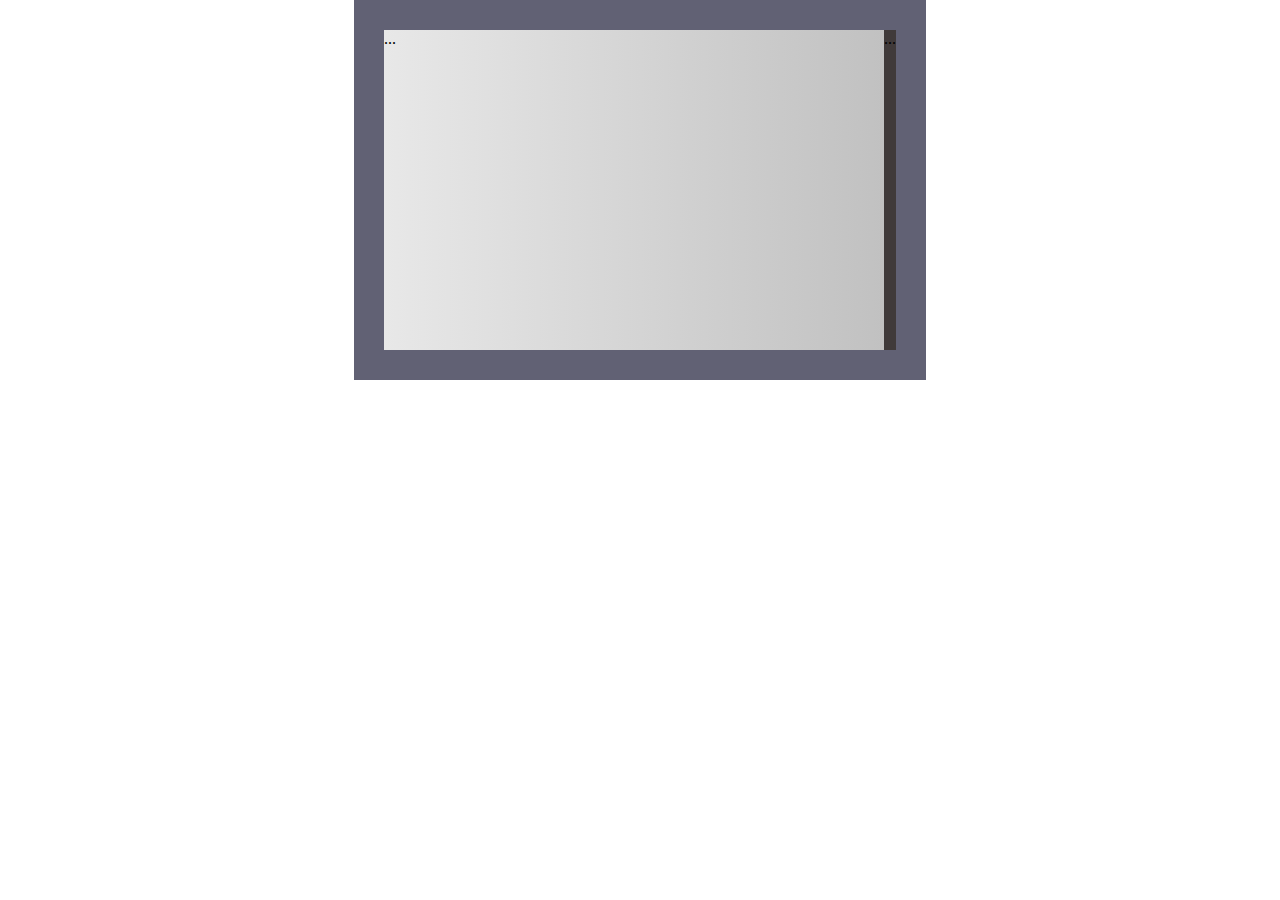
<file: projeto_urna_eletronica/index.html>
<!DOCTYPE html>
<html lang="pt-br">
<head>
    <meta charset="UTF-8">
    <meta http-equiv="X-UA-Compatible" content="IE=edge">
    <meta name="viewport" content="width=device-width, initial-scale=1.0">
    <title>Urna Eletronica</title>
    <link rel="stylesheet" href="style.css">

</head>
<body>
    <div class="urna">
        <div class="tela">
            ...
        </div>

        <div class="teclado">
            ...
        </div>
    </div>

</body>
</html>
</file>
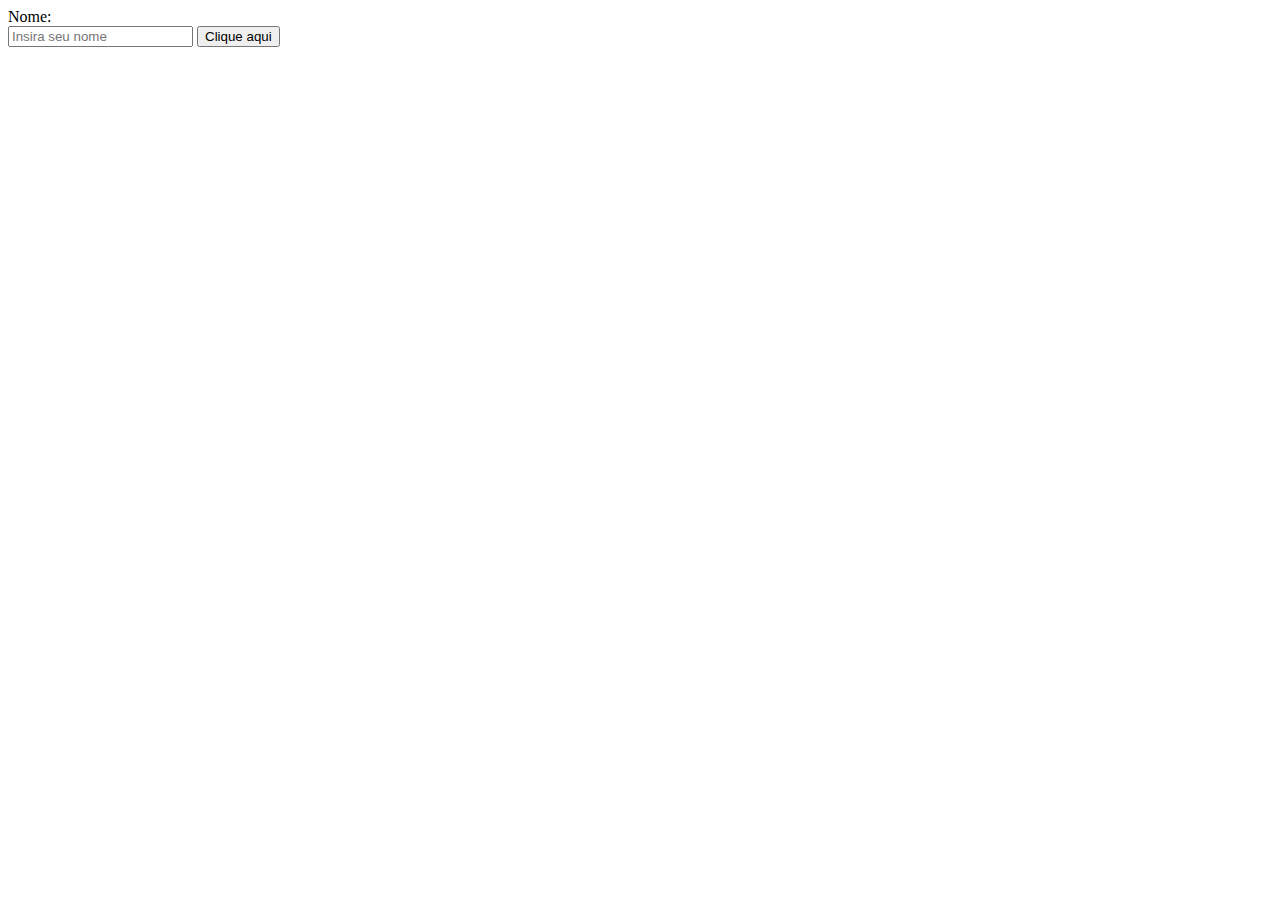
<file: teste.html>
<!DOCTYPE html>
<html lang="pt-br">
<head>
    <meta charset="UTF-8">
    <meta http-equiv="X-UA-Compatible" content="IE=edge">
    <meta name="viewport" content="width=device-width, initial-scale=1.0">
    <title>teste</title>
</head>
<body>
    <div id="input-nome">
        <div class="label">
            <label for="nome"> Nome:</label>
        </div>
       
        <input type="text" id="nome" class="input" name="nome" placeholder="Insira seu nome">
       
        <button id="btn" onclick="evento()">Clique aqui</button>
    
    </div>
    <script src="desafioDiscod/desafio01.js"></script>
</body>
</html>
</file>
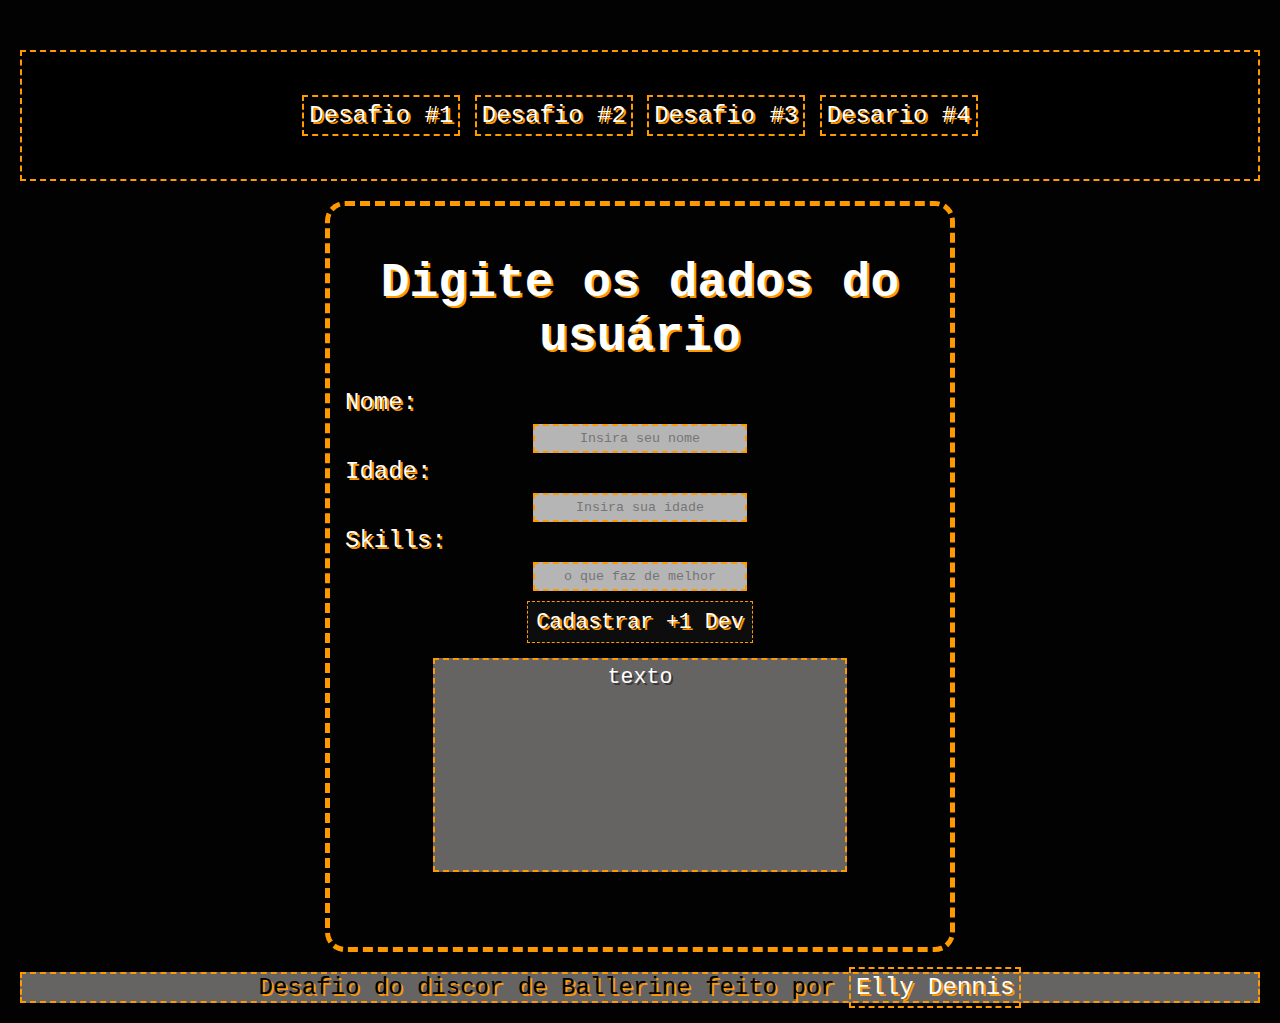
<file: desafioDiscod/desafio01.html>
<!DOCTYPE html>
<html lang="pt-br">

<head>
    <meta charset="UTF-8">
    <meta http-equiv="X-UA-Compatible" content="IE=edge">
    <meta name="viewport" content="width=device-width, initial-scale=1.0">
    <title>Cadastro Dev</title>
    <style>
        @charset "UTF-8";

        * {
            margin: 0px;
            padding: 0px;
        }

        body {
            margin-top: 50px;
            background-color: rgb(2, 2, 2);
        }
        nav{
            
            margin: 20px;
            padding:50px;
            font-family: 'Courier New', Courier, monospace;
            font-size: 1.5em;
            text-align: center;
            text-shadow: 2px 2px 0px #ff9900;
            background-color: black;
            border: 2px dashed #ff9900;
            
        }
         a{
            height: 20px;
            width: 20px;
            padding:5px;
            text-decoration: none;
            color: white;
            border: 2px dashed #ff9900;

        }

        h1 {
            font-family: 'Courier New', Courier, monospace;
            margin-bottom: 20px;
            text-shadow: 2px 2px 0px #ff9900;
        }

        #form {
            text-align: center;
            min-height: 150px;
            padding-top: 50px;
            font-size: 1.5em;
            max-width: 600px;
            padding-right: 10px;
            padding-left: 10px;
            padding-bottom: 60px;
            margin: auto;
            text-shadow: 2px 2px 0px rgba(0, 0, 0, 0.466);
            color: white;
            border-radius: 20px;
            border: 5px dashed #ff9900;

        }

        .label {
            text-align: justify;
            font-family: 'Courier New', Courier, monospace;
            text-shadow: 2px 2px 0px #ff9900;

            padding: 5px;
        }

        .input {
            font-family: 'Courier New', Courier, monospace;
            text-align: center;
            width: 200px;
            padding: 5px;
            background: #b5b5b5;
            border: 2px dashed #ff9900;

        }

        .input-botao {
            
            font-family: 'Courier New', Courier, monospace;
            text-shadow: 2px 2px 0px #ff9900;
            padding: 8px;
            margin-top: 10px;
            font-size: 0.9em;
            background: #0e0d0d;
            color: #ffffff;
            border: 1px dashed #ff9900;

        }

        .msg {
            display:block;
            height: 200px;
            width: 400px;
            padding:5px;
            margin: 15px auto;
            font-family: 'Courier New', Courier, monospace;
            font-size: 0.9em;
            background: #666363;
            color: #ffffff;
            border: 2px dashed #ff9900;
        }
        #roda-pe{
            margin: 20px;
            font-family: 'Courier New', Courier, monospace;
            font-size: 1.5em;
            text-align: center;
            text-shadow: 2px 2px 0px #ff9900;
            background-color: #666363;
            border: 2px dashed #ff9900;
            text-decoration: none;

            

        }


        
    </style>
</head>

<body>
    <header>
        <nav>
            <a href="">Desafio #1</a>
            <a href="">Desafio #2</a>
            <a href="">Desafio #3</a>
            <a href="">Desario #4</a>
        </nav>
    </header>

    <form action="" id="form" method="post" name="form">

        <h1>Digite os dados do usuário</h1>

        <div id="input-nome">
            <div class="label"><label for="nome"> Nome:</label></div>
            <input type="text" id="nome" class="input" name="nome" placeholder="Insira seu nome">
        </div>

        <div id="input-idade">
            <div class="label"><label for="idade"> Idade:</label></div>
            <input type="text" id="idade" class="input" name="idade" placeholder="Insira sua idade">
        </div>

        <div id="input-skills">
            <div class="label"><label for="skills"> Skills:</label></div>
            <input type="text" id="skills" class="input" name="skills" placeholder="o que faz de melhor">
        </div>

        <div id="input-botao">
            <input class="input-botao" type="button" value="Cadastrar +1 Dev">
        </div>


        <div class="msg">
            texto
        </div>

    </form>

    <footer id="roda-pe">
        <p>Desafio do discor de Ballerine feito por <a id="link-footer" href="#">Elly Dennis</a> </p>
    </footer>



</body>

</html>
</file>
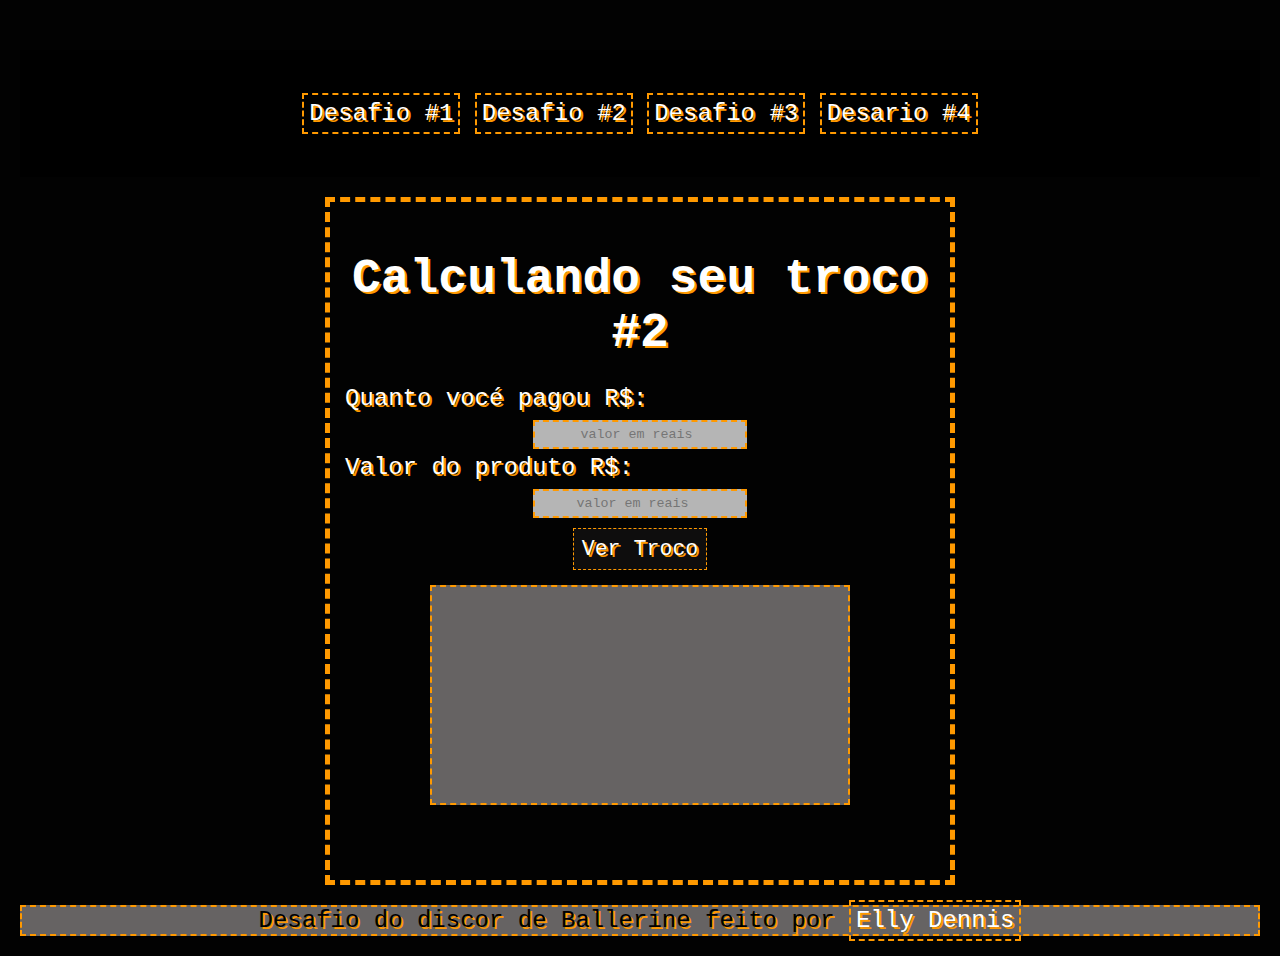
<file: desafioDiscod/desafio02.html>
<!DOCTYPE html>
<html lang="pt-br">

<head>
    <meta charset="UTF-8">
    <meta http-equiv="X-UA-Compatible" content="IE=edge">
    <meta name="viewport" content="width=device-width, initial-scale=1.0">
    <title>Cadastro Dev</title>
    <link rel="stylesheet" href="dasafio01.css">
</head>

<body>
    <header>
        <nav>
            <a href="desafio01.html">Desafio #1</a>
            <a href="desafio02.html">Desafio #2</a>
            <a href="desafio03.html">Desafio #3</a>
            <a href="desafio04.html">Desario #4</a>
        </nav>
    </header>

    <form action="" id="form" method="post" name="form">

        <h1>Calculando seu troco #2</h1>

        <div id="input-valor">
            <div class="label"><label for="valrEntrada"> Quanto vocé pagou R$:</label></div>
            <input type="number" id="valrEntrada" class="input" placeholder=" valor em reais">
        </div>

        <div id="input-valor">
            <div class="label"><label for="valorSaida"> Valor do produto R$:</label></div>
            <input type="number" id="valorProduto" class="input" placeholder="valor em reais">
        </div>

        <div id="input-botao">
            <button type="button" class="input-botao" id="cadastrar" onclick="troco()">Ver Troco</button>
        </div>


        <div id="msg_troco" class="msg">

        </div>

    </form>

    <footer id="roda-pe">
        <p>Desafio do discor de Ballerine feito por <a id="link-footer" href="https://github.com/ellydennisvieira">Elly
                Dennis</a> </p>
    </footer>

    <script src="desafio01.js"></script>


</body>

</html>
</file>
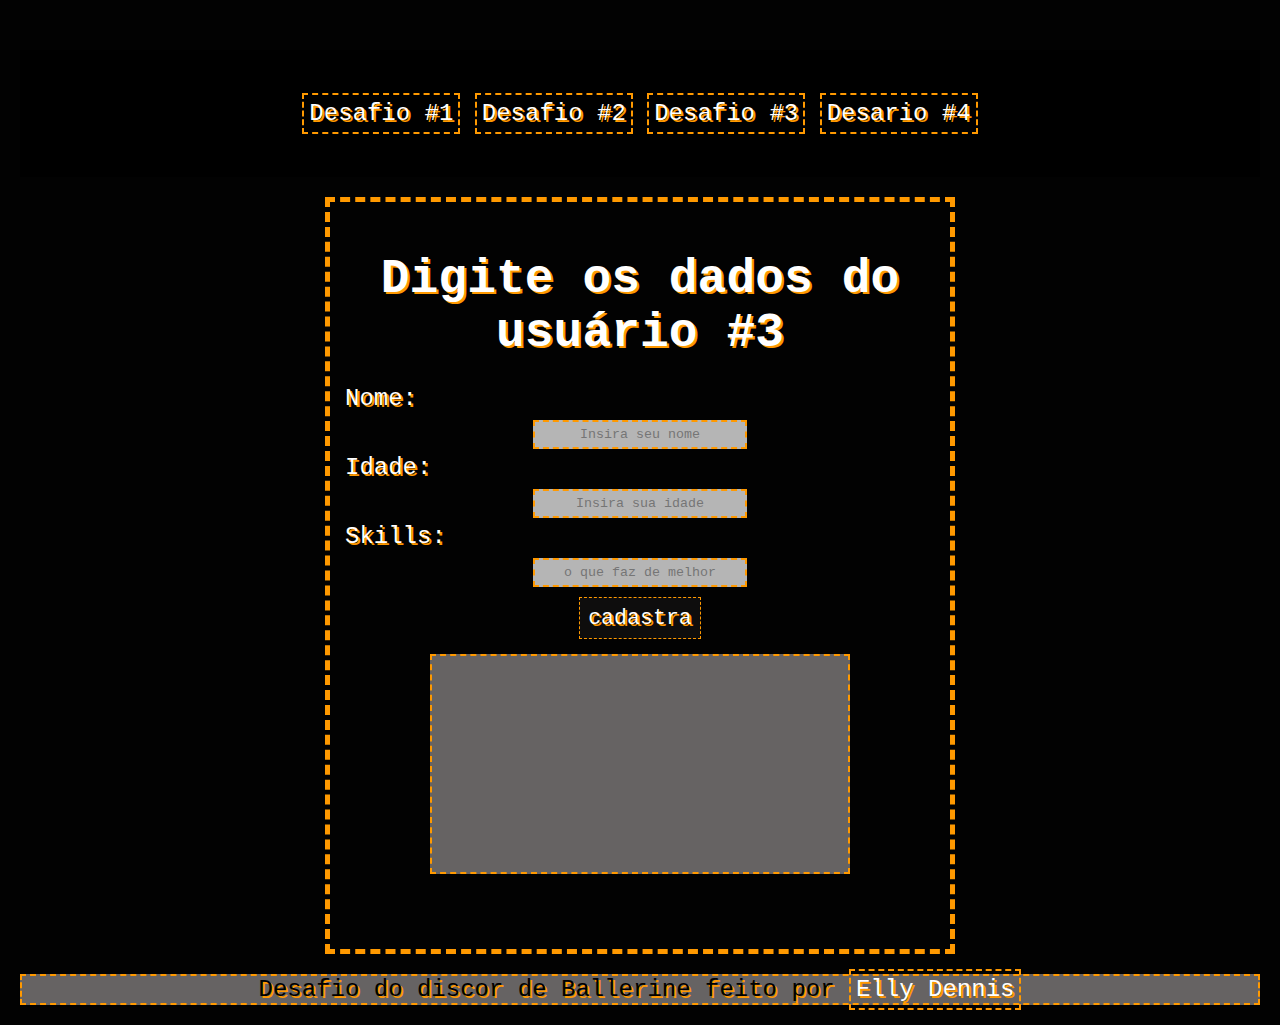
<file: desafioDiscod/desafio03.html>
<!DOCTYPE html>
<html lang="pt-br">

<head>
    <meta charset="UTF-8">
    <meta http-equiv="X-UA-Compatible" content="IE=edge">
    <meta name="viewport" content="width=device-width, initial-scale=1.0">
    <title>Cadastro Dev</title>
    <link rel="stylesheet" href="dasafio01.css">
</head>

<body>
    <header>
        <nav>
            <a href="desafio01.html">Desafio #1</a>
            <a href="desafio02.html">Desafio #2</a>
            <a href="desafio03.html">Desafio #3</a>
            <a href="desafio04.html">Desario #4</a>
        </nav>
    </header>

    <form action="" id="form" method="post" name="form">

        <h1>Digite os dados do usuário #3</h1>

        <div id="input-nome">
            <div class="label">
                <label for="nome"> Nome:</label>
            </div>
           
            <input type="text" id="nome" class="input" name="nome" placeholder="Insira seu nome">
        
        </div>

        <div id="input-idade">
            <div class="label"><label for="idade"> Idade:</label></div>
            <input type="text" id="idade" class="input" name="idade" placeholder="Insira sua idade">
        </div>

        <div id="input-skills">
            <div class="label"><label for="skills"> Skills:</label></div>
            <input type="text" id="skills" class="input" name="skills" placeholder="o que faz de melhor">
        </div>

        <div id="input-botao">
            <button type="button"class="input-botao" id="cadastrar"  onclick="evento()" >cadastra</button>
        </div>


        <div id="msg" class="msg">
            
        </div>

    </form>

    <footer id="roda-pe">
        <p>Desafio do discor de Ballerine feito por <a id="link-footer" href="https://github.com/ellydennisvieira">Elly Dennis</a> </p>
    </footer>
   
    <script src="desafio01.js"></script>


</body>

</html>
</file>
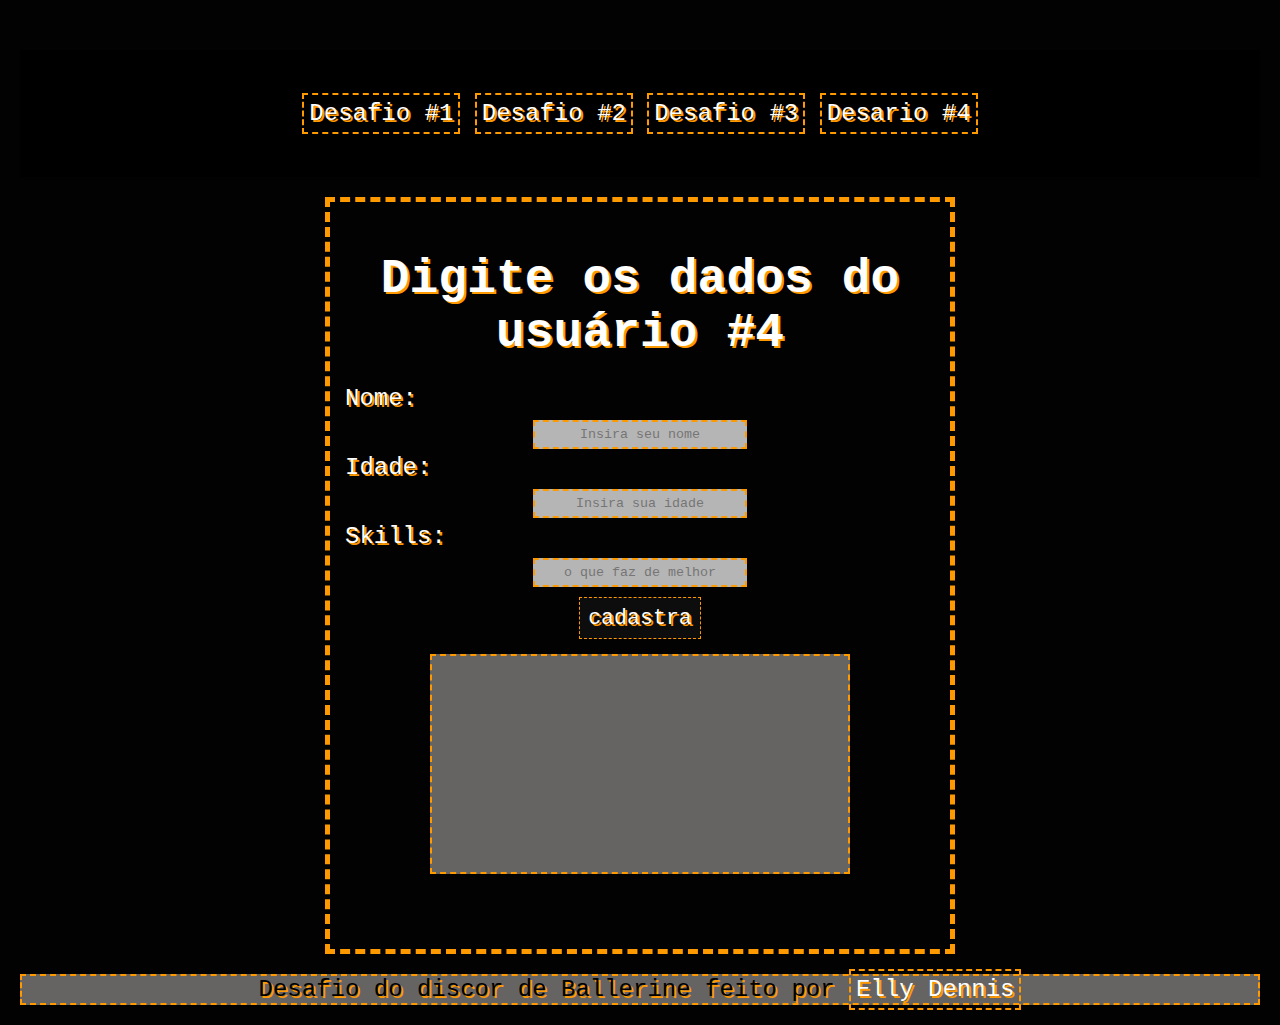
<file: desafioDiscod/desafio04.html>
<!DOCTYPE html>
<html lang="pt-br">

<head>
    <meta charset="UTF-8">
    <meta http-equiv="X-UA-Compatible" content="IE=edge">
    <meta name="viewport" content="width=device-width, initial-scale=1.0">
    <title>Cadastro Dev</title>
    <link rel="stylesheet" href="dasafio01.css">
</head>

<body>
    <header>
        <nav>
            <a href="desafio01.html">Desafio #1</a>
            <a href="desafio02.html">Desafio #2</a>
            <a href="desafio03.html">Desafio #3</a>
            <a href="desafio04.html">Desario #4</a>
        </nav>
    </header>

    <form action="" id="form" method="post" name="form">

        <h1>Digite os dados do usuário #4</h1>

        <div id="input-nome">
            <div class="label">
                <label for="nome"> Nome:</label>
            </div>
           
            <input type="text" id="nome" class="input" name="nome" placeholder="Insira seu nome">
        
        </div>

        <div id="input-idade">
            <div class="label"><label for="idade"> Idade:</label></div>
            <input type="text" id="idade" class="input" name="idade" placeholder="Insira sua idade">
        </div>

        <div id="input-skills">
            <div class="label"><label for="skills"> Skills:</label></div>
            <input type="text" id="skills" class="input" name="skills" placeholder="o que faz de melhor">
        </div>

        <div id="input-botao">
            <button type="button"class="input-botao" id="cadastrar"  onclick="evento()" >cadastra</button>
        </div>


        <div id="msg" class="msg">
            
        </div>

    </form>

    <footer id="roda-pe">
        <p>Desafio do discor de Ballerine feito por <a id="link-footer" href="https://github.com/ellydennisvieira">Elly Dennis</a> </p>
    </footer>
   
    <script src="desafio01.js"></script>


</body>

</html>
</file>
<file: projeto_urna_eletronica/style.css>
body{
 margin: 0;
 display: flex;
 justify-content: center;
 align-items: center;
}

.urna {
    background-color: rgb(97, 97, 116);
    padding: 30px;
    display: flex;

}

.tela {
    width: 500px;
    height: 320px;
    background: linear-gradient(to right, #e8e8e8,#c1c1c1);

}

.teclado {
    background-color: #403a3a;

}
</file>
<file: desafioDiscod/dasafio01.css>
@charset "UTF-8";

* {
    margin: 0px;
    padding: 0px;
}

body {
    margin-top: 50px;
    background-color: rgb(2, 2, 2);
}
nav{
    
    margin: 20px;
    padding:50px;
    font-family: 'Courier New', Courier, monospace;
    font-size: 1.5em;
    text-align: center;
    text-shadow: 2px 2px 0px #ff9900;
    background-color: black;
    
    
}
 a{
    height: 20px;
    width: 20px;
    padding:5px;
    text-decoration: none;
    color: white;
    border: 2px dashed #ff9900;

}

h1 {
    font-family: 'Courier New', Courier, monospace;
    margin-bottom: 20px;
    text-shadow: 2px 2px 0px #ff9900;
}

#form {
    text-align: center;
    min-height: 150px;
    padding-top: 50px;
    font-size: 1.5em;
    max-width: 600px;
    padding-right: 10px;
    padding-left: 10px;
    padding-bottom: 60px;
    margin: auto;
    text-shadow: 2px 2px 0px rgba(0, 0, 0, 0.466);
    color: white;
    border: 5px dashed #ff9900;

}

.label {
    text-align: justify;
    font-family: 'Courier New', Courier, monospace;
    text-shadow: 2px 2px 0px #ff9900;

    padding: 5px;
}

.input  {
    font-family: 'Courier New', Courier, monospace;
    text-align: center;
    width: 200px;
    padding: 5px;
    background: #b5b5b5;
    border: 2px dashed #ff9900;

}


.input-botao {
    
    font-family: 'Courier New', Courier, monospace;
    text-shadow: 2px 2px 0px #ff9900;
    padding: 8px;
    margin-top: 10px;
    font-size: 0.9em;
    background: #0e0d0d;
    color: #ffffff;
    border: 1px dashed #ff9900;

}

.msg {
    display:block;
    height: 200px;
    width: 400px;
    padding:8px;
    margin: 15px auto;
    text-align: center;
    line-height: 1.5;
    font-family: 'Courier New', Courier, monospace;
    font-size: 0.9em;
    background: #666363;
    color: #ffffff;
    border: 2px dashed #ff9900;
    text-shadow: 2px 2px 0px #ff9900;

}
#roda-pe{
    margin: 20px;
    font-family: 'Courier New', Courier, monospace;
    font-size: 1.5em;
    text-align: center;
    text-shadow: 2px 2px 0px #ff9900;
    background-color: #666363;
    border: 2px dashed #ff9900;
    text-decoration: none;
}
</file>
